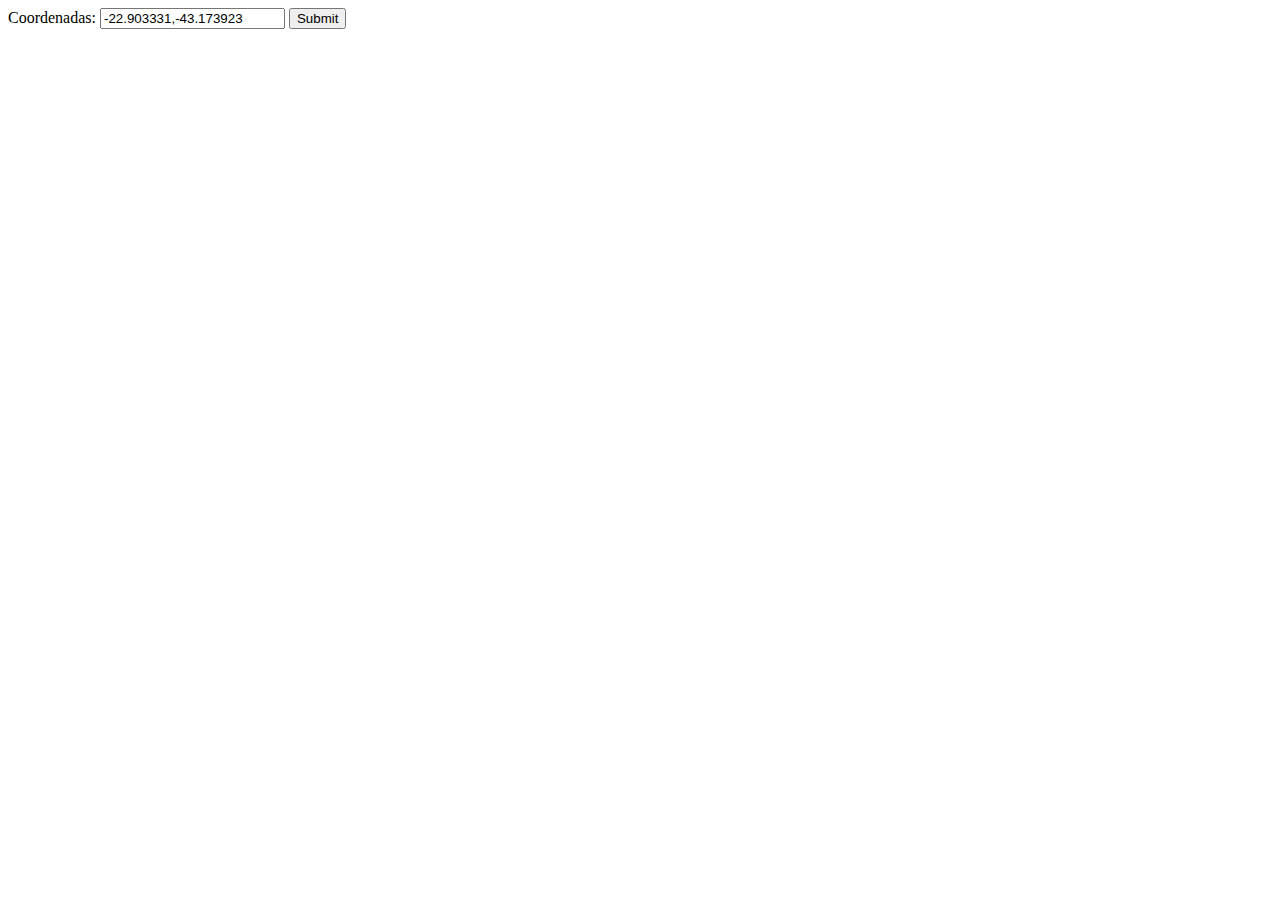
<file: index.html>
<!DOCTYPE html>
<html>
  <head>
    <meta name="viewport" content="initial-scale=1.0, user-scalable=no" />
    <title>Igo : Projeto Final</title>

    <style type="text/css">
    
    .color {
      float:left; 
      width:150px;
      height:300px; 
      color:#fff; 
      margin:0 2px 2px 0;
    }

    </style>

  </head>
<body>


<form id="search">
  Coordenadas: <input type="text" id="coords" value="-22.903331,-43.173923">
  <input type="submit">
</form>

<div id="image"></div>
<div id="color"></div>


<script type="text/javascript" src="js/jquery-1.10.2.min.js"></script>
<script type="text/javascript" src="js/color-thief.js"></script>
<script type="text/javascript" src="js/main.js"></script>


  </body>
</html>
</file>
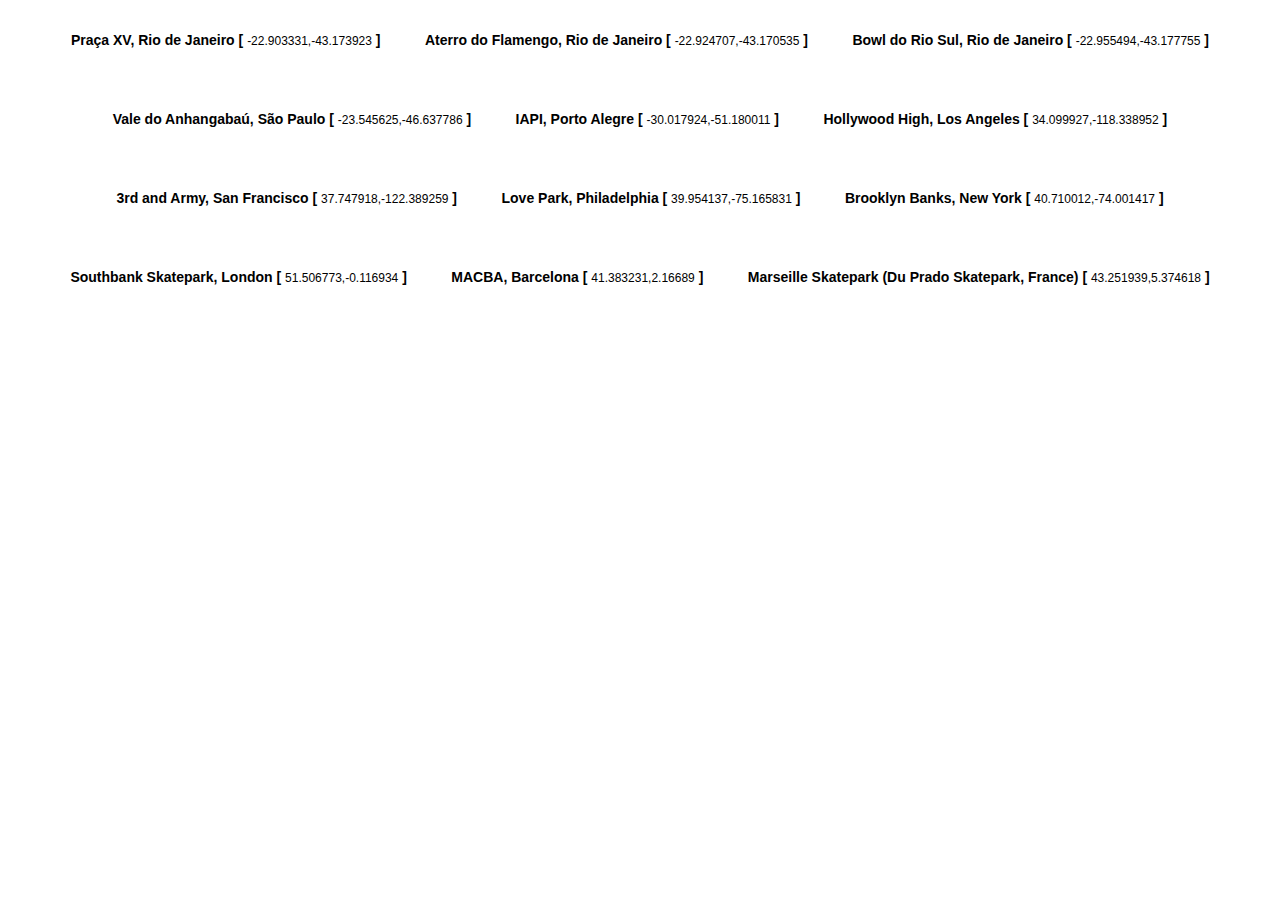
<file: examples.html>
<!DOCTYPE html>
<html>
  <head>
    <meta charset="utf-8">
    <title>Color Maps</title>

    <style type="text/css">
    
    body {
      margin: 0;
      font-family: Arial, sans-serif;
    }

    ul, li {
      list-style: none;
      margin: 0;
      padding: 0;
    }

    ul {
      text-align: center;
      margin-bottom: 20px;
    }
    li {
      display: inline-block;
      margin: 20px;
      clear: both;
    }
    li h2 {
      font-size: 14px;
      text-align: left;
    }
    li h2 span {
      font-size: 12px;
      font-weight: normal;
    }
    li img {
      float: left;
      margin: 1px;
    }
    li div {
      float: left;
      width: 55px;
      height: 180px; 
      margin: 1px;
      padding: 10px;
      overflow: hidden;
      font-size: 12px;
      color: #fff;
      text-align: left;
    }

    </style>

  </head>
<body>


<ul>
  <li><h2>Praça XV, Rio de Janeiro [ <span>-22.903331,-43.173923</span> ]</h2></li>
  <li><h2>Aterro do Flamengo, Rio de Janeiro [ <span>-22.924707,-43.170535</span> ]</h2></li>
  <li><h2>Bowl do Rio Sul, Rio de Janeiro [ <span>-22.955494,-43.177755</span> ]</h2></li>
  <li><h2>Vale do Anhangabaú, São Paulo [ <span>-23.545625,-46.637786</span> ]</h2></li>
  <li><h2>IAPI, Porto Alegre [ <span>-30.017924,-51.180011</span> ]</h2></li>
  <li><h2>Hollywood High, Los Angeles [ <span>34.099927,-118.338952</span> ]</h2></li>
  <li><h2>3rd and Army, San Francisco [ <span>37.747918,-122.389259</span> ]</h2></li>
  <li><h2>Love Park, Philadelphia [ <span>39.954137,-75.165831</span> ]</h2></li>
  <li><h2>Brooklyn Banks, New York [ <span>40.710012,-74.001417</span> ]</h2></li>
  <li><h2>Southbank Skatepark, London [ <span>51.506773,-0.116934</span> ]</h2></li>
  <li><h2>MACBA, Barcelona [ <span>41.383231,2.16689</span> ]</h2></li>
  <li><h2>Marseille Skatepark (Du Prado Skatepark, France) [ <span>43.251939,5.374618</span> ]</h2></li>
</ul>


<script type="text/javascript" src="js/jquery-1.10.2.min.js"></script>
<script type="text/javascript" src="js/color-thief.js"></script>
<script type="text/javascript" src="js/color-converter.js"></script>
<script type="text/javascript" src="js/main.js"></script>


  </body>
</html>
</file>
